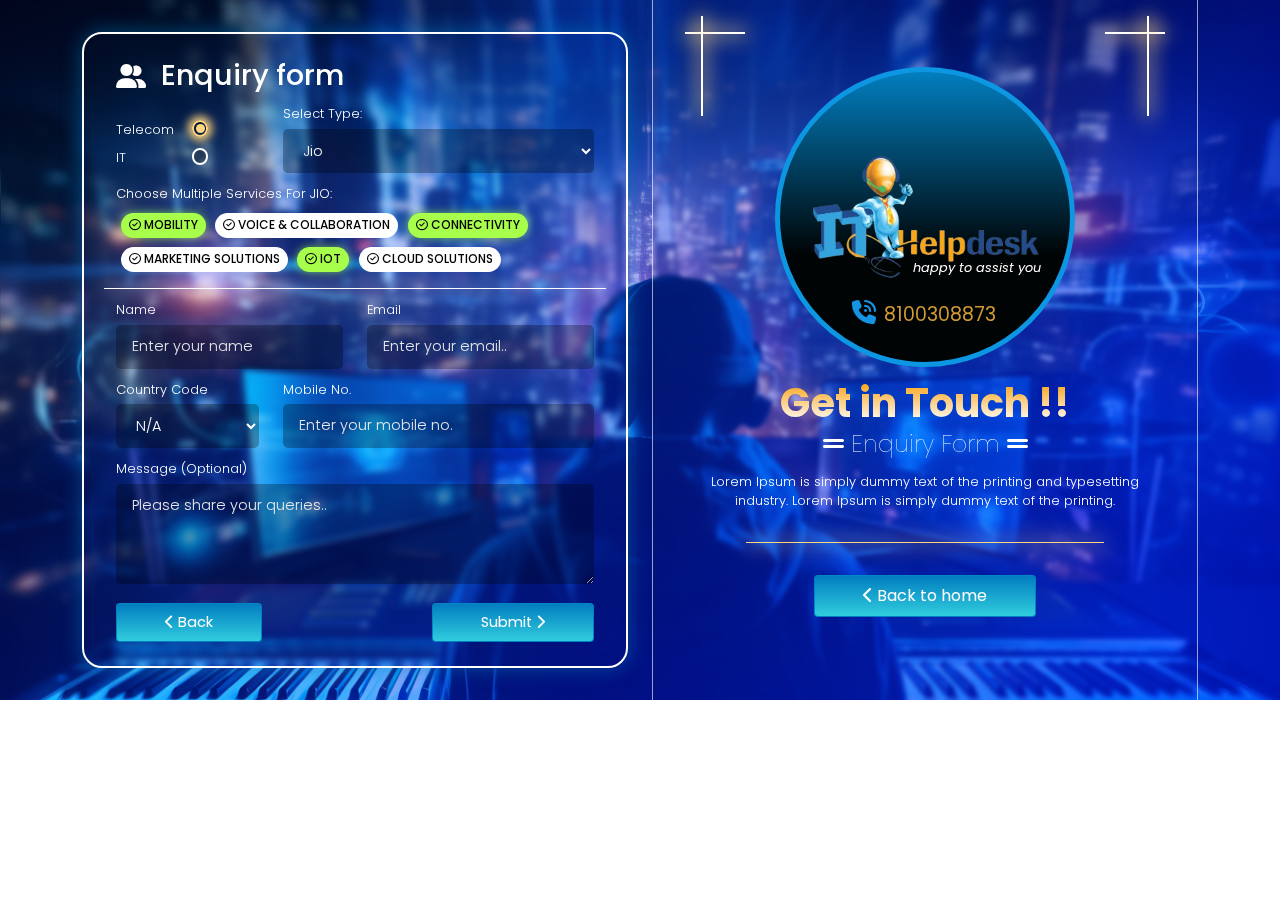
<file: enquiry.html>
<!DOCTYPE html>
<html lang="en">
   <meta charset="UTF-8">
   <meta name="viewport" content="width=device-width, initial-scale=1.0">
   <head>
      <title>Navikash IT Solution Private Limited | Enquiry Form</title>
      <link rel="icon" type="image/x-icon" href="assets/images/favicon/IMG-20240508-WA0002-removebg-preview.png">
      <!------------------- CUSTOM CSS LINK START -------------------->
      <link rel="stylesheet" type="text/css" href="assets/css/custom/style.css">
      <link rel="stylesheet" type="text/css" href="assets/css/custom/responsive.css">
      <!------------------- CUSTOM CSS LINK COMPLETED -------------------->
      <!------------------- BOOTSTRAP-VERSION 5.0.2 CSS LINK START -------------------->
      <link href="assets/css/bootstrap-5.0.2/bootstrap-min.css" rel="stylesheet" />
      <!------------------- BOOTSTRAP-VERSION 5.0.2 CSS LINK COMPLETED -------------------->
      <!------------------- OWL-CAROUSEL CSS LINK START -------------------->
      <link rel="stylesheet" href="assets/css/owl-carousel/owl-carousel-min.css" />
      <link rel="stylesheet" href="assets/css/owl-carousel/owl-carousel-default-min.css" />
      <!------------------- OWL-CAROUSEL CSS LINK COMPLETED -------------------->
      <!------------------- FONT-AWESOME CSS LINK START -------------------->
      <link rel="stylesheet" href="https://cdnjs.cloudflare.com/ajax/libs/font-awesome/6.5.2/css/all.min.css">
      <!------------------- FONT-AWESOME CSS LINK COMPLETED -------------------->
      <!------------------- DATA-AOS CSS LINK START -------------------->
      <link rel="stylesheet" href="assets/css/data-aos/aos.css" />
      <!------------------- DATA-AOS CSS LINK COMPLETED -------------------->
   </head>
   <body>
      <!------------------------------- MAIN SECTION START -------------------------------->
      <section class="main enquiry-main">
         <div class="jumbotron">
            <div class="book" style="background-image: url('assets/images/view-futuristic-musician.jpg');">
               <div class="book-overlay">
                  <div class="container">
                     <div class="enquiry">
                        <div class="row">
                           <div class="col-xxl-6 col-xl-6 col-lg-6 col-md-12 col-sm-12 col-12 need-for-responsive">
                              <div class="enquiry-info-side d-flex" data-aos="flip-left" data-aos-delay="0">
                                 <div class="book-cover-layout-decorate-1"></div>
                                 <div class="book-cover-layout-decorate-2"></div>
                                 <div class="book-cover-layout-decorate-3"></div>
                                 <div class="book-cover-layout-decorate-4"></div>
                                 <div class="enquiry-info">
                                    <div class="logo-bg ">
                                       <div class="logo-img d-flex">
                                          <a href="#">
                                             <img src="assets/images/IMG-20240508-WA0002-removebg-preview.png" alt="">
                                          </a>
                                       </div>
                                       <h3 class="logo-text">happy to assist you</h3>
                                       <div class="logo-num">
                                          <a href="tel:+918100308873"><i class="fa-solid fa-phone-volume"></i>   8100308873</a>
                                       </div>
                                    </div> 
                                    <h1>Get in Touch !!</h1>
                                    <h2><i class="fa-solid fa-grip-lines"></i> Enquiry Form <i class="fa-solid fa-grip-lines"></i></h2>
                                    <p>Lorem Ipsum is simply dummy text of the printing and typesetting industry. Lorem Ipsum is simply dummy text of the printing.</p>
                                    <div class="cover-glowing-line mx-auto"></div>
                                    <button type="submit" class="btn" onclick="window.location.href='index.html';"><i class="fa-solid fa-chevron-left"></i> Back to home</button>
                                 </div>
                              </div>
                           </div>
                           <div class="col-xxl-6 col-xl-6 col-lg-6 col-md-12 col-sm-12 col-12">
                              <div class="enquiry-form d-flex" data-aos="flip-right" data-aos-delay="0">
                                 <div class="chat-box">
                                    <h2><i class="fa-solid fa-user-group"></i> Enquiry form</h2>
                                    <form action="" class="form-container form">
                                       <div class="row">
                                          <div class="col-xxl-4 col-xl-4 col-lg-4 col-md-12 col-sm-12 col-12 pt-3 mb-2" id="select_purpose">
                                             <div class="w-100">
                                                <label for="telecom" class="w-50">Telecom</label>
                                                <input type="radio" id="telecom" name="industry" value="" checked>
                                            </div>
                                            <div class="w-100">
                                                <label for="it" class="w-50">IT</label>
                                                <input type="radio" id="it" name="industry" value="">
                                            </div>         
                                          </div>
                                          <div class="col-xxl-8 col-xl-8 col-lg-8 col-md-12 col-sm-12 col-12" id="select_type_box">
                                             <div class="w-100 mb-2">
                                                <label for="type">Select type:</label>
                                                <select name="type" id="type">
                                                   <option value="jio" selected>Jio</option>
                                                   <option value="tatatele">Tata Tele</option>
                                                </select>
                                             </div>
                                          </div>
                                          <div class="col-xxl-8 col-xl-8 col-lg-8 col-md-12 col-sm-12 col-12" id="select_type_box_2" style="display: none;">
                                             <div class="w-100 mb-2">
                                                <label for="type">Select type:</label>
                                                <select name="type" id="type2">
                                                   <option value="sales" selected>Sales</option>
                                                   <option value="services">Services</option>
                                                </select>
                                             </div>
                                          </div>
                                          <div class="col-xxl-12 col-xl-12 col-lg-12 col-md-12 col-sm-12 col-12">
                                             <div class="w-100 mb-1" id="choose_prod_jio">
                                                <label for="">Choose multiple Services for JIO:</label>
                                                <div class="chips-part d-flex">
                                                   <div class="chips active"><i class="fa-regular fa-circle-check"></i> MOBILITY</div>
                                                   <div class="chips"><i class="fa-regular fa-circle-check"></i> voice & collaboration</div>
                                                   <div class="chips active"><i class="fa-regular fa-circle-check"></i> connectivity</div>
                                                   <div class="chips"><i class="fa-regular fa-circle-check"></i> marketing solutions</div>
                                                   <div class="chips active"><i class="fa-regular fa-circle-check"></i> IoT</div>
                                                   <div class="chips"><i class="fa-regular fa-circle-check"></i> CLOUD Solutions</div>
                                                </div>
                                             </div>
                                          </div>
                                          <div class="col-xxl-12 col-xl-12 col-lg-12 col-md-12 col-sm-12 col-12">
                                             <div class="w-100 mb-1" id="choose_prod_tatatele" style="display: none">
                                                <label for="">Choose multiple Services for TATA TELE:</label>
                                                <div class="chips-part d-flex">
                                                   <div class="chips active"><i class="fa-regular fa-circle-check"></i> CONNECTIVITY</div>
                                                   <div class="chips"><i class="fa-regular fa-circle-check"></i> CLOUDE & SAAS</div>
                                                   <div class="chips"><i class="fa-regular fa-circle-check"></i> COLLABORATION</div>
                                                   <div class="chips"><i class="fa-regular fa-circle-check"></i> SECURITY</div>
                                                   <div class="chips active"><i class="fa-regular fa-circle-check"></i> MARKETING SOLUTIONS</div>
                                                </div>
                                             </div>
                                          </div>
                                          <div class="col-xxl-12 col-xl-12 col-lg-12 col-md-12 col-sm-12 col-12">
                                             <div class="w-100 mb-1" id="choose_prod_sales" style="display: none">
                                                <label for="">Choose multiple Sales:</label>
                                                <div class="chips-part d-flex">
                                                   <div class="chips active"><i class="fa-regular fa-circle-check"></i> COMPUTER</div>
                                                   <div class="chips"><i class="fa-regular fa-circle-check"></i> LAPTOP</div>
                                                   <div class="chips active"><i class="fa-regular fa-circle-check"></i> PRINTER</div>
                                                   <div class="chips"><i class="fa-regular fa-circle-check"></i> software</div>
                                                   <div class="chips"><i class="fa-regular fa-circle-check"></i> HARDWARE</div>
                                                   <div class="chips active"><i class="fa-regular fa-circle-check"></i> CCTV</div>
                                                   <div class="chips"><i class="fa-regular fa-circle-check"></i> WIFI</div>
                                                   <div class="chips"><i class="fa-regular fa-circle-check"></i> SERVER</div>
                                                </div>
                                             </div>
                                          </div>
                                          <div class="col-xxl-12 col-xl-12 col-lg-12 col-md-12 col-sm-12 col-12">
                                             <div class="w-100 mb-1" id="choose_prod_services" style="display: none">
                                                <label for="">Choose multiple Services:</label>
                                                <div class="chips-part d-flex">
                                                   <div class="chips active"><i class="fa-regular fa-circle-check"></i> Laptop/Desktop Repairing</div>
                                                   <div class="chips"><i class="fa-regular fa-circle-check"></i> Data Recovery</div>
                                                   <div class="chips"><i class="fa-regular fa-circle-check"></i> AMC</div>
                                                </div>
                                             </div>
                                          </div>
                                          <div class="cover-glowing-line"></div>
                                          <div class="col-xxl-6 col-xl-6 col-lg-6 col-md-12 col-sm-12 col-12">
                                             <div class="w-100 mb-2 form-control">
                                                <label for="name">Name</label>
                                                <input type="text" placeholder="Enter your name" name="name" id="name"></input>
                                                <small>Error Message</small> 
                                             </div>
                                          </div>
                                          <div class="col-xxl-6 col-xl-6 col-lg-6 col-md-12 col-sm-12 col-12">
                                             <div class="w-100 mb-2 form-control">
                                                <label for="email">Email</label>
                                                <input type="text" placeholder="Enter your email.." name="email" id="email" />
                                                <small>Error Message</small> 
                                             </div>
                                          </div>
                                          <div class="col-xxl-4 col-xl-4 col-lg-4 col-md-12 col-sm-12 col-12">
                                             <div class="w-100 mb-2">
                                                <label for="mob_code">Country code</label>
                                                <select name="mob_code" id="mob_code">
                                                   <option value="0" selected>N/A</option>
                                                   <option value="1">+ 91</option>
                                                   <option value="2">+ 87</option>
                                                   <option value="3">+ 123</option>
                                                   <option value="4">+ 47</option>
                                                   <option value="5">+ 883</option>
                                                   <option value="6">+ 001</option>
                                                   <option value="7">+ 999</option>
                                                </select>
                                             </div>
                                          </div>
                                          <div class="col-xxl-8 col-xl-8 col-lg-8 col-md-12 col-sm-12 col-12">
                                             <div class="w-100 mb-2 form-control">
                                                <label for="mob_number">Mobile no.</label>
                                                <input type="number" placeholder="Enter your mobile no." name="mob_number" id="mob_number" />
                                                <small>Error Message</small> 
                                             </div>
                                          </div>
                                          <div class="col-xxl-12 col-xl-12 col-lg-12 col-md-12 col-sm-12 col-12">
                                             <div class="w-100 mb-2">
                                                <label for="msg">Message (Optional)</label>
                                                <textarea placeholder="Please share your queries.." name="msg" id="msg"></textarea>
                                             </div>
                                          </div>
                                          <div class="chat-btn d-flex mt-1">
                                             <button type="submit" class="btn" onclick="window.location.href='index.html';"><i class="fa-solid fa-chevron-left"></i> Back</button>
                                             <button type="submit" class="btn">Submit <i class="fa-solid fa-chevron-right"></i></button>
                                          </div>
                                       </div>
                                    </form>
                                 </div>
                              </div>
                           </div>
                           <div class="col-xxl-6 col-xl-6 col-lg-6 col-md-12 col-sm-12 col-12 not-need-for-responsive">
                              <div class="enquiry-info-side d-flex" data-aos="flip-left" data-aos-delay="50">
                                 <div class="book-cover-layout-decorate-1"></div>
                                 <div class="book-cover-layout-decorate-2"></div>
                                 <div class="book-cover-layout-decorate-3"></div>
                                 <div class="book-cover-layout-decorate-4"></div>
                                 <div class="enquiry-info">
                                    <div class="logo-bg ">
                                       <div class="logo-img d-flex">
                                          <a href="#">
                                             <img src="assets/images/IMG-20240508-WA0002-removebg-preview.png" alt="">
                                          </a>
                                       </div>
                                       <h3 class="logo-text">happy to assist you</h3>
                                       <div class="logo-num">
                                          <a href="tel:+918100308873"><i class="fa-solid fa-phone-volume"></i>   8100308873</a>
                                       </div>
                                    </div> 
                                    <h1>Get in Touch !!</h1>
                                    <h2><i class="fa-solid fa-grip-lines"></i> Enquiry Form <i class="fa-solid fa-grip-lines"></i></h2>
                                    <p>Lorem Ipsum is simply dummy text of the printing and typesetting industry. Lorem Ipsum is simply dummy text of the printing.</p>
                                    <div class="cover-glowing-line mx-auto"></div>
                                    <button type="submit" class="btn" onclick="window.location.href='index.html';"><i class="fa-solid fa-chevron-left"></i> Back to home</button>
                                 </div>
                              </div>
                           </div>
                        </div>
                     </div>
                  </div>
               </div>
            </div>
         </div>
      </section>
      <!------------------------------- MAIN SECTION COMPLETED -------------------------------->


      <!------------------- SCRIPT FOR BOOTSRAP-VERSION 5.0.2 START -------------------->
      <script src="assets/js/bootstrap-5.0.2-bundle/bootstrap-bundle-min.js"></script>
      <!------------------- SCRIPT FOR BOOTSRAP-VERSION 5.0.2 COMPLETED -------------------->
      <!------------------- SCRIPT FOR JQUERY-VERSION 3.5.1 START -------------------->
      <script src="assets/js/jquery-3.5.1/jquery-min.js"></script>
      <!------------------- SCRIPT FOR JQUERY-VERSION 3.5.1 COMPLETED -------------------->
      <!------------------- SCRIPT FOR DATA-AOS START -------------------->
      <script src="assets/js/data-aos/aos.js"></script>
      <script>
         AOS.init( {
           offset: 100,
           delay: 0, 
           duration: 2000
         });
      </script>
      <!------------------- SCRIPT FOR DATA-AOS COMPLETED -------------------->
      <!------------------- SCRIPT FOR MAIN-JS START -------------------->
      <script src="assets/js/main/main.js"></script>
      <!------------------- SCRIPT FOR MAIN-JS COMPLETED -------------------->
      <!------------------- SCRIPT FOR VALIDATION START -------------------->
      <script src="assets/js/form-validation/form-validation.js"></script>
      <!------------------- SCRIPT FOR VALIDATION  COMPLETED -------------------->
   </body>
</html>
</file>
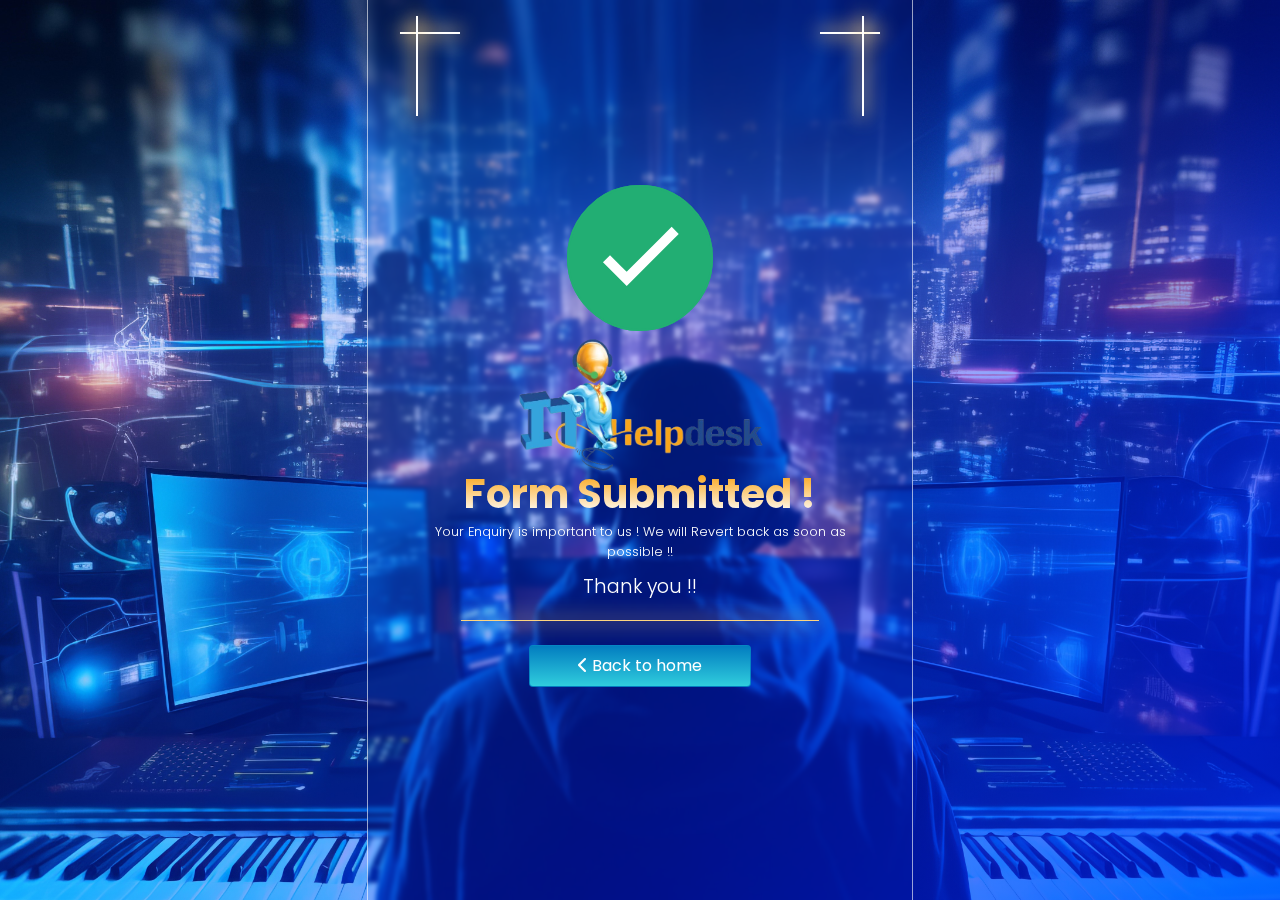
<file: submitted.html>
<!DOCTYPE html>
<html lang="en">
   <meta charset="UTF-8">
   <meta name="viewport" content="width=device-width, initial-scale=1.0">
   <head>
      <title>Navikash IT Solution Private Limited | Form Submittion</title>
      <link rel="icon" type="image/x-icon" href="assets/images/favicon/IMG-20240508-WA0002-removebg-preview.png">
      <!------------------- CUSTOM CSS LINK START -------------------->
      <link rel="stylesheet" type="text/css" href="assets/css/custom/style.css">
      <link rel="stylesheet" type="text/css" href="assets/css/custom/responsive.css">
      <!------------------- CUSTOM CSS LINK COMPLETED -------------------->
      <!------------------- BOOTSTRAP-VERSION 5.0.2 CSS LINK START -------------------->
      <link href="assets/css/bootstrap-5.0.2/bootstrap-min.css" rel="stylesheet" />
      <!------------------- BOOTSTRAP-VERSION 5.0.2 CSS LINK COMPLETED -------------------->
      <!------------------- OWL-CAROUSEL CSS LINK START -------------------->
      <link rel="stylesheet" href="assets/css/owl-carousel/owl-carousel-min.css" />
      <link rel="stylesheet" href="assets/css/owl-carousel/owl-carousel-default-min.css" />
      <!------------------- OWL-CAROUSEL CSS LINK COMPLETED -------------------->
      <!------------------- FONT-AWESOME CSS LINK START -------------------->
      <link rel="stylesheet" href="https://cdnjs.cloudflare.com/ajax/libs/font-awesome/6.5.2/css/all.min.css">
      <!------------------- FONT-AWESOME CSS LINK COMPLETED -------------------->
      <!------------------- DATA-AOS CSS LINK START -------------------->
      <link rel="stylesheet" href="assets/css/data-aos/aos.css" />
      <!------------------- DATA-AOS CSS LINK COMPLETED -------------------->
   </head>
   <body>
      <!------------------------------- MAIN SECTION START -------------------------------->
      <section class="main enquiry-main" style="height: 100vh;">
         <div class="jumbotron">
            <div class="book" style="background-image: url('assets/images/view-futuristic-musician.jpg');">
               <div class="book-overlay">
                  <div class="container">
                     <div class="enquiry" style="height: 100vh;">
                        <div class="row">
                           <div class="col-xxl-6 col-xl-6 col-lg-6 col-md-12 col-sm-12 col-12 mx-auto">
                              <div class="enquiry-info-side d-flex" style="height: 100vh;" data-aos="flip-right" data-aos-delay="0">
                                 <div class="book-cover-layout-decorate-1"></div>
                                 <div class="book-cover-layout-decorate-2"></div>
                                 <div class="book-cover-layout-decorate-3"></div>
                                 <div class="book-cover-layout-decorate-4"></div>
                                 <div class="enquiry-info">
                                    <div class="animation-ctn">
                                       <div class="icon icon--order-success svg">
                                          <svg xmlns="http://www.w3.org/2000/svg" width="154px" height="154px">  
                                             <g fill="none" stroke="#22AE73" stroke-width="2"> 
                                             <circle cx="77" cy="77" r="72" style="stroke-dasharray:480px, 480px; stroke-dashoffset: 960px;"></circle>
                                             <circle id="colored" fill="#22AE73" cx="77" cy="77" r="72" style="stroke-dasharray:480px, 480px; stroke-dashoffset: 960px;"></circle>
                                             <polyline class="st0" stroke="#fff" stroke-width="10" points="43.5,77.8 63.7,97.9 112.2,49.4 " style="stroke-dasharray:100px, 100px; stroke-dashoffset: 200px;"/>   
                                             </g> 
                                          </svg>
                                       </div>
                                    </div>
                                    <div class="logo-submitted" data-aos="flip-left" data-aos-delay="50">
                                       <img src="assets/images/IMG-20240508-WA0002-removebg-preview.png" alt="">
                                    </div> 
                                    <h1 data-aos="zoom-in-down" data-aos-delay="0">Form Submitted !</h1>
                                    <p>Your Enquiry is important to us ! We will Revert back as soon as possible !!</p>
                                    <h6>Thank you !!</h6>
                                    <div class="cover-glowing-line mx-auto my-4"></div>
                                    <button type="submit" class="btn visible-for-responsive" onclick="window.location.href='index.html';"><i class="fa-solid fa-chevron-left"></i> Back to home</button>
                                 </div>
                              </div>
                           </div>
                        </div>
                     </div>
                  </div>
               </div>
            </div>
         </div>
      </section>
      <!------------------------------- MAIN SECTION COMPLETED -------------------------------->


      <!------------------- SCRIPT FOR BOOTSRAP-VERSION 5.0.2 START -------------------->
      <script src="assets/js/bootstrap-5.0.2-bundle/bootstrap-bundle-min.js"></script>
      <!------------------- SCRIPT FOR BOOTSRAP-VERSION 5.0.2 COMPLETED -------------------->
      <!------------------- SCRIPT FOR JQUERY-VERSION 3.5.1 START -------------------->
      <script src="assets/js/jquery-3.5.1/jquery-min.js"></script>
      <!------------------- SCRIPT FOR JQUERY-VERSION 3.5.1 COMPLETED -------------------->
      <!------------------- SCRIPT FOR DATA-AOS START -------------------->
      <script src="assets/js/data-aos/aos.js"></script>
      <script>
         AOS.init( {
           offset: 100,
           delay: 0, 
           duration: 2000
         });
      </script>
      <!------------------- SCRIPT FOR DATA-AOS COMPLETED -------------------->
   </body>
</html>
</file>
<file: assets/css/custom/style.css>
/*------------------- FONT-INCLUDE LINK START ---------------------*/
@import url('https://fonts.googleapis.com/css2?family=Poppins:ital,wght@0,100;0,200;0,300;0,400;0,500;0,600;0,700;0,800;0,900;1,100;1,200;1,300;1,400;1,500;1,600;1,700;1,800;1,900&display=swap');
@import url('https://fonts.googleapis.com/css2?family=Fira+Sans+Extra+Condensed:ital,wght@0,100;0,200;0,300;0,400;0,500;0,600;0,700;0,800;0,900;1,100;1,200;1,300;1,400;1,500;1,600;1,700;1,800;1,900&display=swap');
/*------------------- FONT-INCLUDE LINK COMPLETED --------------------*/

/*------------------- PRE-DEFINED SECTION START --------------------*/
* {
	margin: 0;
	padding: 0;
	box-sizing: border-box;
}

html {
	overflow-x: hidden;
}

body {
	font-family: "Poppins", sans-serif !important;
	font-size: 1rem;
	font-weight: 400;
	line-height: 1.5;
	color: #212529;
	text-align: left;
	background: #000;
}

h1,
h2,
h3,
h4,
h5,
h6 {
	margin-top: 0;
	margin-bottom: .5rem;
}

p {
	margin-top: 0;
	margin-bottom: 1rem;
}

ol,
ul {
	margin-top: 0;
	margin-bottom: 1rem;
}

a {
	color: #007bff;
	text-decoration: none !important;
}

a:hover {
	color: inherit;
	text-decoration: none;
}

img {
	display: block;
	max-width: 100%;
	height: auto;
}

button {
	cursor: pointer;
}

button:focus {
	outline: none;
}

input[type=radio] {
	width: 5px;
	height: 5px;
	padding: 0.4rem;
	top: 3px;
	border: 2px solid #fff;
	outline: none;
	border-radius: 50%;
	appearance: none;
	cursor: pointer;
	transition: background-color 0.3s, box-shadow 0.3s;
	position: relative;
}

input[type=radio]::after {
	content: '';
	position: absolute;
	top: 2px;
	left: 2px;
	width: 9px;
	height: 9px;
	border-radius: 50%;
	background: none;
}

input[type=radio]:checked {
	border-color: #fed580;
	box-shadow: 0 0 10px 4px #fed580;
}

input[type=radio]:checked::after {
	background: #fed580;
}

input[type=number]::-webkit-outer-spin-button,
::-webkit-inner-spin-button {
	-webkit-appearance: none;
	-moz-appearance: textfield;
	margin: 0;
}

select {
	cursor: pointer;
}

input,
select,
textarea {
	width: 100%;
	padding: 0.7rem 1rem;
	border: none;
	background: #00000047;
	border-radius: 5px;
	color: #fff;
	font-weight: 300;
	font-size: 0.9rem !important;
}

input::placeholder,
textarea::placeholder {
	color: #e9e9e9;
}

input:focus,
select:focus,
textarea:focus {
	background: #0000005d;
	outline: 1px solid #00000077;
}

small {
	color: #fff;
	font-size: 0.75rem !important;
	line-height: 1rem;
	font-weight: 300;
	background: linear-gradient(to right, #ff613e 60%, transparent);
	padding: 0.2rem 1.5rem;
	border-radius: 50px;
	margin: 0.1rem 0;
	display: none;
}

.z-index1 {
	z-index: 1;
}

.m-r {
	margin-right: 1rem;
}

/*------------------- PRE-DEFINED SECTION COMPLETED --------------------*/

section.main {
	height: 100vh;
	width: 100%;
	margin: 0;
	padding: 0;
}

section.main.enquiry-main {
	height: auto;
}

section.main .jumbotron {
	height: 100%;
	width: 100%;
	margin: 0;
	padding: 0;
}

#flipbook {
	height: 100vh;
	width: 100%;
}

#flipbook .page {
	height: 100vh;
	width: 100%;
	background: #6cd5ff44;
	text-align: center;
}

#flipbook .page-wrapper {
	-webkit-perspective: 2000px;
	-moz-perspective: 2000px;
	-ms-perspective: 2000px;
	-o-perspective: 2000px;
	perspective: 2000px;
}

.book {
	height: 100%;
	width: 100%;
	background-size: cover;
	background-position: center;
	background-repeat: no-repeat;
	padding: 0;
}

.book .book-overlay {
	height: 100%;
	width: 100%;
	background: linear-gradient(140deg, #00000000 10%, #001aff9c 90%);
	position: relative;
}

.navi-cover-info-part {
	position: absolute;
	bottom: 15%;
	left: 0;
	height: auto;
	width: 100%;
	flex-direction: row;
	align-items: center;
	justify-content: center;
	flex-wrap: wrap;
	padding: 0;
}

.navi-cover-info-part .navi-cover-info {
	height: auto;
	width: 15%;
	padding: 2.5rem 0;
	margin: 0 0.5rem;
	background-image: url('../../images/notebook-computer.png');
	background-size: contain;
	background-repeat: no-repeat;
	background-position: center;
}

.navi-cover-info-part .navi-cover-info .navi-info {
	height: auto;
	width: 100%;
	text-align: center;
}

.navi-cover-info-part .navi-cover-info .navi-info h2 {
	font-size: 2.3rem;
	line-height: 2.5rem;
	color: #fff;
	font-weight: 700;
	text-transform: uppercase;
	background-image: linear-gradient(to bottom, #faa61a, #fff);
	-webkit-background-clip: text;
	-webkit-text-fill-color: transparent;
	margin-bottom: 0.2rem;
}

.navi-cover-info-part .navi-cover-info .navi-info p {
	font-size: 0.8rem;
	line-height: 1rem;
	color: #fff;
	font-weight: 300;
	margin-bottom: 0;
}

.navi-cover-info-part .cover-glowing-line {
	margin: 0 0 2.5rem;
	height: 2px;
	width: 60%;
	background: linear-gradient(to left, transparent, #fed580, transparent);
	box-shadow: 0 0 20px 0 #fed580;
}

.our-floting-text {
	position: absolute;
	bottom: 10%;
	left: 0;
	height: auto;
	width: 100%;
	text-align: center;
	padding: 0.8rem 0;
	background: linear-gradient(to left, transparent, #00000030, transparent);
}

.our-floting-text h5 {
	font-size: 1.5rem;
	line-height: 1.5rem;
	color: #fff;
	font-weight: 500;
	background-image: linear-gradient(to bottom, #faa61a, #fff);
	-webkit-background-clip: text;
	-webkit-text-fill-color: transparent;
	margin-bottom: 0;
}

.our-floting-text h5 a {
	font-weight: 700;
	transition: all 0.4s ease;
}

.our-floting-text h5 a:hover {
	text-shadow: 0px 0px #f3f3f3;
}

#cover {
	height: auto;
	width: 100%;
	flex-direction: column;
	align-items: center;
	position: relative;
	z-index: 11;
}

#cover .logo {
	width: 100%;
}

#cover .logo .line {
	height: 100vh;
	width: 100%;
	padding: 0;
	background: none;
	box-shadow: unset;
}

#cover .logo .line .social {
	bottom: 2%;
}

#cover .logo-bg {
	position: absolute;
	transform: translate(0, 5%);
	height: 350px;
	width: 350px;
}

#cover .logo-bg h3.logo-text {
	font-size: 1rem;
}

#cover .logo .line .social a i {
	font-size: 2rem;
	color: #fed580;
}

.title {
	align-items: center;
	justify-content: center;
	margin-top: 1.5rem;
	position: relative;
	z-index: 1;
}

.title .title-text {
	font-size: 1.2rem;
	line-height: 1.2rem;
	font-weight: 900;
	background-image: linear-gradient(180deg, #ffffff, #fcb445);
	-webkit-background-clip: text;
	-webkit-text-fill-color: transparent;
	text-transform: uppercase;
	margin-bottom: 0;
}

.title .shape {
	position: absolute;
	height: auto;
	width: 280px;
	z-index: -1;
}

.title .shape img {
	height: auto;
	width: 100%;
}

.logo {
	position: absolute;
	height: auto;
	display: flex;
	justify-content: center;
	width: 20%;
}

.logo .line {
	height: 100%;
	width: 100%;
	padding: 27.7rem 0 0;
	background: #13577c;
	box-shadow: 0 0 10px 0px #13577c;
	position: relative;
}

.logo .line .social {
	position: absolute;
	bottom: 6%;
	left: 0;
	width: 100%;
	flex-direction: row;
	align-items: center;
	justify-content: center;
	flex-wrap: wrap;
}

.logo .line .social a {
	display: block;
}

.logo .line .social a i {
	font-size: 1.5rem;
	color: #fed580;
	border-radius: 50%;
	transition: all 0.4s ease;
}

.logo .line .social a i:hover {
	color: #ffffff !important;
	box-shadow: 0 0 30px 0px #ffffff;
}

.logo-bg {
	position: absolute;
	transform: translate(0, 25%);
	border-radius: 50%;
	border: 5px solid #0D96E1;
	height: 300px;
	width: 300px;
	background: linear-gradient(180deg, #027EBF 0%, #000405 63%);
	flex-direction: row;
	align-items: center;
	justify-content: center;
	flex-wrap: nowrap;
}

.logo-bg .logo-img {
	height: auto;
	width: 100%;
}

.logo-bg .logo-img img {
	width: 80%;
	margin: 0 auto;
}

.logo-bg h3.logo-text {
	position: absolute;
	right: 10%;
	bottom: 30%;
	color: #ffffff;
	font-size: 0.8rem;
	font-weight: 400;
	font-style: italic;
	margin-bottom: 0;
}

.logo-bg .logo-num {
	position: absolute;
	bottom: 2rem;
}

.logo-bg .logo-num a {
	text-decoration: none;
	font-size: 1.3rem;
	color: #D09B33;
}

.logo-bg .logo-num a i {
	color: #1594E3;
	font-size: 1.5rem;
	padding-right: 0.2rem;
}

.our-unique-logo {
	position: absolute;
	top: 0.2rem;
	left: 5rem;
	height: auto;
	width: 150px;
}

.our-unique-logo img {
	height: auto;
	width: 100%;
}

.feature-product-square {
	position: absolute;
	top: 0;
	left: 50%;
	transform: translate(-50%, 0);
	height: 100vh;
	width: 350px;
}

.feature-product-square .feature-product-circle {
	height: 350px;
	width: 350px;
	border-radius: 50%;
	border: 4px solid #0D96E1;
	background: linear-gradient(180deg, #027dc0, #13577cb4);
	margin-top: 2rem;
}

.feature-product-square .feature-product-circle .new-title {
	height: 100%;
	width: 100%;
	flex-direction: row;
	align-items: center;
	justify-content: center;
	flex-wrap: wrap;
	position: relative;
	z-index: 1;
}

.feature-product-square .feature-product-circle .new-title h3.new-title-text {
	font-size: 1.3rem;
	line-height: 1.3rem;
	font-weight: 900;
	background-image: linear-gradient(180deg, #ffffff, #fcb445);
	-webkit-background-clip: text;
	-webkit-text-fill-color: transparent;
	text-transform: uppercase;
	margin-bottom: 0;
}

.feature-product-square .feature-product-circle .new-title .new-shape {
	position: absolute;
	height: auto;
	width: 350px;
	z-index: -1;
}

.feature-product-square .feature-product-circle .new-title .new-shape img {
	height: auto;
	width: 100%;
}

.feature-product-square .social {
	height: auto;
	width: 100%;
	padding: 0.5rem 0;
	flex-direction: row;
	align-items: center;
	justify-content: center;
	flex-wrap: wrap;
}

.feature-product-square .social a {
	display: block;
}

.feature-product-square .social a i {
	font-size: 2rem;
	color: #fed580;
	border-radius: 50%;
	transition: all 0.4s ease;
}

.feature-product-square .social a i:hover {
	color: #ffffff !important;
	box-shadow: 0 0 30px 0px #ffffff;
}

.feature-part {
	height: 75vh;
	width: 100%;
	flex-direction: row;
	align-items: center;
	justify-content: space-between;
	flex-wrap: nowrap;
}

.feature-part .feature {
	height: auto;
	width: 45%;
}

.feature .feature-product-box {
	height: auto;
	width: 100%;
	flex-direction: row;
	align-items: center;
	justify-content: flex-start;
	flex-wrap: wrap;
	margin-bottom: 1.8rem;
	position: relative;
	z-index: 1;
}

.feature .feature-product-box.reverse {
	justify-content: flex-end;
}

.feature-product-box .product-info {
	height: auto;
	width: 60%;
	background: linear-gradient(to right, transparent 0, #fed580 30%);
	text-align: center;
	padding: 0.8rem 0;
	overflow: hidden;
	position: relative;
}

.feature-product-box.reverse .product-info {
	background: linear-gradient(to left, transparent 0, #fed580 30%);
}

.feature-product-box .product-info p {
	font-size: 1.1rem;
	line-height: 1rem;
	color: #fff;
	font-weight: 700;
	text-transform: uppercase;
	background-image: linear-gradient(to bottom, #0179b8, #000);
	-webkit-background-clip: text;
	-webkit-text-fill-color: transparent;
	margin-bottom: 0;
}

.feature-product-box .product-info .product-info-decoration {
	position: absolute;
	top: 0;
	left: 0;
	height: auto;
	width: 200px;
}

.feature-product-box.reverse .product-info .product-info-decoration {
	left: unset;
	right: 0;
	transform: rotate(180deg);
}

.feature-product-box .product-img {
	height: 80px;
	width: 80px;
	border-radius: 50%;
	border: 1px solid #f3f6a2;
	background: none;
	padding: 0.2rem;
	position: relative;
	z-index: 1;
}

.feature-product-box .product-img-circle {
	height: 100%;
	width: 100%;
	border-radius: 50%;
	background: linear-gradient(to bottom, #faa61a, #fedb8b);
	padding: 0.7rem 0 0;
}

.feature-product-box .product-img-circle img {
	height: auto;
	width: 55px;
	margin: 0 auto;
}

.feature-product-box .product-img img.product-brand-stripe-decor {
	position: absolute;
	bottom: -1rem;
	right: 0;
	height: auto;
	width: 70px;
	z-index: -1;
	transform: rotate(-15deg);
}

.feature-product-box.reverse .product-img img.product-brand-stripe-decor {
	transform: rotate(75deg);
}

.feature-product-box .product-brand-logo {
	position: absolute;
	bottom: -1.4rem;
	left: 0;
	height: 40px;
	width: 67%;
	flex-direction: row;
	align-items: center;
	justify-content: center;
	flex-wrap: nowrap;
	background: #fff;
	clip-path: polygon(0 0, 90% 0, 100% 100%, 0% 100%);
}


.feature-product-box.reverse .product-brand-logo {
	left: unset;
	right: 0;
	clip-path: polygon(50% 0%, 100% 0, 100% 100%, 0 100%, 10% 0);
}

.feature-product-box .product-brand-logo .product-brand {
	padding: 1rem 0.2rem;
	height: auto;
	width: 60px;
}

.feature-product-box .product-brand-logo .product-brand img {
	height: auto;
	width: 100%;
	aspect-ratio: 3/2;
}

.brand {
	position: absolute;
	bottom: 0;
	left: 0;
	height: auto;
	width: 100%;
	padding: 1rem 0 0.5rem;
	background: #00000030;
	backdrop-filter: blur(2px);
	text-align: center;
}

.brand h3 {
	font-size: 1.3rem;
	line-height: 1.3rem;
	color: #fff;
	font-weight: 700;
	text-transform: uppercase;
	background-image: linear-gradient(to bottom, #faa61a, #fff);
	-webkit-background-clip: text;
	-webkit-text-fill-color: transparent;
	margin-bottom: 0;
}

.brand-decor-line {
	height: 2px;
	width: 200px;
	background: #fff;
	margin: 0.5rem 0;
	box-shadow: 0 0 20px 1px #fff;
	position: relative;
}

.brand-decor-line::after {
	content: '';
	position: absolute;
	bottom: 0;
	left: 0;
	height: 5px;
	width: 30px;
	border-radius: 10px;
	background: #fed580;
	box-shadow: 0 0 20px 2px #fed580;
	animation: decorMove 5s ease infinite;
}

@keyframes decorMove {
	0% {
		left: 90%;
	}

	50% {
		left: 0;
	}

	100% {
		left: 90%;
	}
}

.brand .suitable-text {
	position: absolute;
	bottom: 2%;
	left: 0;
	padding: 1.5rem 2rem;
	text-align: center;
	background: #fff;
	box-shadow: 0 0 10px 0 #027dc077;
	border-radius: 0 50px 50px 50px;
	z-index: 11;
}

.brand .suitable-text h3 {
	background-image: linear-gradient(to bottom, #0179b8, #000);
	-webkit-background-clip: text;
	-webkit-text-fill-color: transparent;
}

.brand .clients-list {
	height: auto;
	width: 100%;
	text-align: center;
	margin: 0.5rem 0 0;
}

.brand .clients-list h4 {
	font-size: 1.4rem;
	line-height: 1.4rem;
	color: #fff;
	font-weight: 600;
	text-transform: uppercase;
	background-image: linear-gradient(to top, #0179b8, #fff);
	-webkit-background-clip: text;
	-webkit-text-fill-color: transparent;
	margin-bottom: 0.1rem;
}

.brand .clients-list p {
	font-size: 0.7rem;
	line-height: 1rem;
	color: #fff;
	font-weight: 300;
	font-style: italic;
	margin-bottom: 0rem;
}

.separator-glowing-line {
	margin: 1rem auto;
	height: 1px;
	width: 80%;
	background: linear-gradient(to left, transparent, #fed580, transparent);
	box-shadow: 0 0 20px 1px #fed580;
}

.brand .assosiate {
	height: auto;
	width: 100px;
	background: #fff;
	padding: 0.2rem 0.5rem;
	text-align: center;
	border-radius: 10px;
	border: 1px solid #0179b8;
	margin: 0;
}

.brand .assosiate a {
	display: block;
}

.brand .assosiate a img {
	height: auto;
	width: 100%;
	transform: scale(1.0);
	aspect-ratio: 3/2;
	object-fit: contain;
	transition: transform 0.4s ease;
}

.brand .assosiate a:hover img {
	transform: scale(1.1);
}

.solution-end {
	position: absolute;
	bottom: 0;
	left: 0;
	height: auto;
	width: 100%;
	padding: 1.2rem 0 0;
	background: #0b151e;
	text-align: center;
}

.solution-end h3 {
	font-size: 1.8rem;
	line-height: 1.8rem;
	color: #fff;
	font-weight: 300;
	margin-bottom: 0;
	font-family: "Fira Sans Extra Condensed", sans-serif;
}

img.separator-glowing-line-img {
	margin: 0 auto;
	height: 30px;
	width: 80%;
}

.solution-end h2 {
	font-size: 2.2rem;
	line-height: 2.2rem;
	color: #fff;
	font-weight: 600;
	background-image: linear-gradient(to bottom, #fff, #0179b8);
	-webkit-background-clip: text;
	-webkit-text-fill-color: transparent;
	margin-bottom: 0.7rem;
	font-family: "Fira Sans Extra Condensed", sans-serif;
}

footer.hashtag {
	height: auto;
	width: 100%;
	padding: 0.5rem 0;
	text-align: center;
	background: #014264;
}

footer.hashtag h6 {
	font-size: 1.8rem;
	line-height: 1.5rem;
	color: #fff;
	font-weight: 400;
	text-transform: capitalize;
	margin-bottom: 0;
}

footer.hashtag h6 a {
	color: #ffffffe1;
	font-weight: 500;
}

.under-construction {
	height: 100%;
	width: 100%;
	padding: 1rem 0;
	text-align: center;
}

.under-construction-desktop {
	height: auto;
	width: 100%;
	text-align: center;
}

.under-construction-desktop .logo-bg {
	border-radius: 50%;
	border: 5px solid #0D96E1;
	height: 300px;
	width: 300px;
	background: linear-gradient(180deg, #027EBF 0%, #000405 63%);
	transform: translate(0);
	position: relative;
}

.under-construction-desktop .logo-bg .logo-img {
	height: 100%;
	width: 100%;
	flex-direction: row;
	align-items: center;
	justify-content: center;
	flex-wrap: nowrap;
}

.under-construction-desktop .logo-bg .logo-img img {
	width: 80%;
	margin: 0 auto;
}

.under-construction-desktop .logo-bg h3.logo-text {
	position: absolute;
	right: 10%;
	bottom: 30%;
	color: #ffffff;
	font-size: 0.8rem;
	font-weight: 400;
	font-style: italic;
	margin-bottom: 0;
}

.under-construction-desktop .logo-bg .logo-num {
	position: absolute;
	bottom: 2rem;
	left: 4.5rem;
}

.under-construction-desktop .logo-bg .logo-num a {
	text-decoration: none;
	font-size: 1.3rem;
	color: #D09B33;
}

.under-construction-desktop .logo-bg .logo-num a i {
	color: #1594E3;
	font-size: 1.5rem;
	padding-right: 0.2rem;
}

.under-construction h2 {
	font-size: 3rem;
	line-height: 3rem;
	color: #fff;
	font-weight: 900;
	text-transform: uppercase;
	background-image: linear-gradient(to bottom, #faa61a, #fff);
	-webkit-background-clip: text;
	-webkit-text-fill-color: transparent;
	margin: 0.8rem 0 0.5rem;
}

.under-construction-line {
	height: 2px;
	width: 300px;
	background: #fff;
	margin-bottom: 0.8rem;
	box-shadow: 0 0 20px 1px #fff;
	position: relative;
}

.under-construction-line::after {
	content: '';
	position: absolute;
	bottom: 0;
	left: 0;
	height: 5px;
	width: 50px;
	border-radius: 10px;
	background: #fed580;
	box-shadow: 0 0 20px 2px #fed580;
	animation: decorMove2 5s ease infinite;
}

@keyframes decorMove2 {
	0% {
		left: 90%;
	}

	50% {
		left: 0;
	}

	100% {
		left: 90%;
	}
}

.under-construction p {
	font-size: 0.9rem;
	line-height: 1rem;
	color: #fff;
	font-weight: 300;
}

/*----------------------------- NAV & DOTS CSS FOR FLIP PAGE START -----------------------------*/
.owl-carousel#my_clientslist_carousel {
	width: 90% !important;
	margin: 0 auto;
}

#nav {
	position: absolute;
	bottom: 12%;
	right: 6%;
	width: 85%;
	flex-direction: row-reverse;
	align-items: center;
	justify-content: space-between;
	flex-wrap: nowrap;
	transform: translate(0, -50%);
	z-index: 100;
}

#nav button#prev-page {
	padding: 0.5rem 1rem;
	border: 2px solid #0179b8;
	outline: none;
	background: linear-gradient(to bottom, #027fc0e6, transparent);
	box-shadow: 0 0 20px 0 #0179b8;
	border-radius: 50%;
	text-align: center;
	font-size: 1.5rem;
	color: #fff;
	font-weight: 300;
	margin-right: 1rem;
	cursor: pointer;
}

#nav button i {
	padding: 0 0.2rem;
}

#nav button#next-page {
	padding: 0.5rem 1rem;
	border: 1px solid #0179b8;
	outline: none;
	background: linear-gradient(to bottom, #027fc0e6, transparent);
	box-shadow: 0 0 20px 0 #0179b8;
	border-radius: 50%;
	text-align: center;
	font-size: 1.5rem;
	color: #fff;
	font-weight: 300;
	cursor: pointer;
}

.flip-dots {
	position: absolute;
	top: 15%;
	right: 0;
	background: #00000020;
	backdrop-filter: blur(10px);
	height: 70vh;
	width: 50px;
	border-radius: 10px;
	overflow: hidden;
	transition: all 0.4s ease;
	z-index: 100;
}

.flip-dots button#scroll-up-btn,
#scroll-down-btn {
	position: absolute;
	height: auto;
	width: 100%;
	border: none;
	outline: none;
	padding: 0.8rem 0;
	color: #fff;
	text-align: center;
	background: #0d96e1;
	backdrop-filter: blur(10px);
	cursor: pointer;
	transition: all 0.8s ease;
}

.flip-dots button#scroll-up-btn {
	top: 0;
	left: 0;
}

.flip-dots button#scroll-down-btn {
	top: unset;
	bottom: 0;
}

.flip-dots button,
#scroll-up-btn i,
#scroll-down-btn i {
	font-size: 1rem;
}

.flip-dots button#scroll-up-btn:hover {
	top: -0.2rem;
}

.flip-dots button#scroll-down-btn:hover {
	bottom: -0.2rem;
}

.flip-dots #dots-container {
	flex-direction: column;
	align-items: end;
	justify-content: flex-start;
	flex-wrap: nowrap;
	height: 100%;
	width: 100%;
	overflow: auto;
	white-space: nowrap;
}

.dot {
	display: block;
	font-size: 1rem;
	line-height: 1rem;
	padding: 1rem 0;
	color: #fff;
	text-align: center;
	cursor: pointer;
	width: 100%;
	text-align: center;
	transition: all 0.8s ease;
}

.dot.active {
	Color: #00d4f9;
	backdrop-filter: blur(5px);
	background: #00000040;
}

.flip-dots:hover {
	width: 100px;
	border-radius: 20px;
}

/*---------------------------- NAV & DOTS CSS FOR FLIP PAGE COMPLETE -----------------------------*/

.open-button {
	position: absolute;
	width: 180px;
	height: auto;
	bottom: 10%;
	left: 0;
	border-radius: 50%;
	background: none;
	border: none;
	outline: none;
	color: #fff;
	font-weight: 100;
	cursor: pointer;
	z-index: 50;
}

.open-button img {
	height: auto;
	width: 100%;
}

.enquiry {
	height: auto;
	width: 100%;
}

.need-for-responsive {
	display: none;
}

.not-need-for-responsive {
	display: block;
}

.enquiry .enquiry-form {
	height: auto;
	width: 100%;
	flex-direction: row;
	align-items: center;
	justify-content: center;
	flex-wrap: nowrap;
	margin: 2rem 0;
}

.enquiry .enquiry-form .chat-box {
	height: auto;
	width: 100%;
	padding: 1.5rem 2rem;
	backdrop-filter: blur(3px);
	box-shadow: 0 0 20px 0 #0178b88c;
	border: 2px solid #fff;
	border-radius: 20px;
	overflow: auto;
}

.enquiry-form .chat-box h2 {
	font-size: 1.8rem;
	line-height: 2.2rem;
	color: #fff;
	font-weight: 500;
	margin-bottom: 0.5rem;
}

.enquiry-form .chat-box h2 i {
	font-size: 1.5rem;
	padding-right: 0.5rem;
}

.enquiry-form .chat-box form.form-container {
	height: auto;
	width: 100%;
}

form.form-container .cover-glowing-line {
	margin: 0.5rem 0;
	height: 1px;
	width: 100%;
	background: #fff;
	box-shadow: 0 0 20px 1px #fff;
}

form.form-container label {
	font-size: 0.8rem;
	line-height: 1rem;
	color: #fff;
	font-weight: 300;
	text-transform: capitalize;
	margin-bottom: 0.4rem;
}

.chips-part {
	height: auto;
	width: 100%;
	flex-direction: row;
	align-items: center;
	justify-content: flex-start;
	flex-wrap: wrap;
}

.chips-part .chips {
	padding: 0.2rem 0.5rem;
	text-align: center;
	border-radius: 50px;
	font-size: 0.75rem;
	color: #000;
	font-weight: 500;
	background: #fff;
	text-transform: uppercase;
	margin: 0.3rem;
	cursor: pointer;
	transition: all 0.4s ease;
}

.chips-part .chips:hover {
	background: #a8ff4b;
}

.chips-part .chips.active {
	background: #a8ff4b;
	box-shadow: 0 0 10px 0 #a8ff4b9e;
	position: relative;
}

form.form-container textarea {
	min-height: 100px;
}

form.form-container .chat-btn {
	height: auto;
	width: 100%;
	flex-direction: row;
	align-items: center;
	justify-content: space-between;
	flex-wrap: nowrap;
}

form.form-container .chat-btn button.btn {
	color: #fff;
	border: 1px solid #027fc0e6;
	outline: none;
	background: linear-gradient(to bottom, #027dc0, #30cddd);
	padding: 0.5rem 3rem;
	text-align: center;
	font-size: 0.9rem;
	font-weight: 400;
}

.enquiry .enquiry-info-side {
	height: 100%;
	width: 100%;
	padding: 0 3rem;
	flex-direction: row;
	align-items: center;
	justify-content: center;
	flex-wrap: nowrap;
	border: 0 solid #ffffff99;
	border-left-width: 1px;
	border-right-width: 1px;
	backdrop-filter: blur(2px);
	position: relative;
}

.enquiry .enquiry-info-side .enquiry-info {
	height: auto;
	width: 100%;
	text-align: center;
}

.enquiry-info-side .enquiry-info .logo-bg {
	border-radius: 50%;
	border: 5px solid #0D96E1;
	height: 300px;
	width: 300px;
	margin: 1rem auto;
	background: linear-gradient(180deg, #027EBF 0%, #000405 63%);
	transform: translate(0);
	position: relative;
}

.enquiry-info-side .enquiry-info .logo-bg .logo-img {
	height: 100%;
	width: 100%;
	flex-direction: row;
	align-items: center;
	justify-content: center;
	flex-wrap: nowrap;
}

.enquiry-info-side .enquiry-info .logo-bg .logo-img img {
	width: 80%;
	margin: 0 auto;
}

.enquiry-info-side .enquiry-info .logo-bg h3.logo-text {
	position: absolute;
	right: 10%;
	bottom: 30%;
	color: #ffffff;
	font-size: 0.8rem;
	font-weight: 400;
	font-style: italic;
	margin-bottom: 0;
}

.enquiry-info-side .enquiry-info .logo-bg .logo-num {
	position: absolute;
	bottom: 2rem;
	left: 4.5rem;
}

.enquiry-info-side .enquiry-info .logo-bg .logo-num a {
	text-decoration: none;
	font-size: 1.2rem;
	color: #D09B33;
}

.enquiry-info-side .enquiry-info .logo-bg .logo-num a i {
	color: #1594E3;
	font-size: 1.5rem;
	padding-right: 0.2rem;
}

.logo-submitted {
	height: auto;
	width: 100%;
}

.logo-submitted img {
	height: auto;
	width: 250px;
	margin: 0 auto;
}

.enquiry-info-side .enquiry-info h1 {
	font-size: 2.5rem;
	line-height: 2.5rem;
	color: #fff;
	font-weight: 700;
	background-image: linear-gradient(to bottom, #faa61a, #fff);
	-webkit-background-clip: text;
	-webkit-text-fill-color: transparent;
	margin-bottom: 0.5rem;
}

.enquiry-info-side .enquiry-info h2 {
	font-size: 1.5rem;
	line-height: 1.5rem;
	color: #fff;
	font-weight: 100;
	margin-bottom: 1rem;
}

.enquiry-info-side .enquiry-info p {
	font-size: 0.8rem;
	line-height: 1.2rem;
	color: #fff;
	font-weight: 300;
	margin-bottom: 0;
}

.enquiry-info-side .enquiry-info h6 {
	font-size: 1.2rem;
	line-height: 1.2rem;
	color: #fff;
	font-weight: 300;
	margin: 1rem 0 0;
}

.enquiry-info-side .cover-glowing-line {
	margin: 2rem 0;
	height: 1px;
	width: 80%;
	background: #fed580;
	box-shadow: 0 0 20px 1px #fed580;
}

.enquiry-info-side .enquiry-info button.btn {
	color: #fff;
	border: 1px solid #027fc0e6;
	outline: none;
	background: linear-gradient(to bottom, #027dc0, #30cddd);
	padding: 0.5rem 3rem;
	text-align: center;
	font-size: 1rem;
	font-weight: 400;
	margin-bottom: 2rem;
}

.enquiry-info-side .book-cover-layout-decorate-1 {
	position: absolute;
	top: 2rem;
	left: 2rem;
	height: 2px;
	width: 60px;
	background: #fff;
	box-shadow: 0 0 20px 2px #fed580;
}

.enquiry-info-side .book-cover-layout-decorate-2 {
	position: absolute;
	top: 1rem;
	left: 3rem;
	height: 100px;
	width: 2px;
	background: #fff;
	box-shadow: 0 0 20px 2px #fed580
}

.enquiry-info-side .book-cover-layout-decorate-3 {
	position: absolute;
	top: 2rem;
	right: 2rem;
	height: 2px;
	width: 60px;
	background: #fff;
	box-shadow: 0 0 20px 2px #fed580;
}

.enquiry-info-side .book-cover-layout-decorate-4 {
	position: absolute;
	top: 1rem;
	right: 3rem;
	height: 100px;
	width: 2px;
	background: #fff;
	box-shadow: 0 0 20px 2px #fed580
}

/*---------------------------- TICK-ANIMATION CSS START -----------------------------*/

.animation-ctn {
	text-align: center;
	margin: 0;
}

@-webkit-keyframes checkmark {
	0% {
		stroke-dashoffset: 100px;
	}

	100% {
		stroke-dashoffset: 200px;
	}
}

@-ms-keyframes checkmark {
	0% {
		stroke-dashoffset: 100px;
	}

	100% {
		stroke-dashoffset: 200px;
	}
}

@keyframes checkmark {
	0% {
		stroke-dashoffset: 100px;
	}

	100% {
		stroke-dashoffset: 0px;
	}
}

@-webkit-keyframes checkmark-circle {
	0% {
		stroke-dashoffset: 480px;
	}

	100% {
		stroke-dashoffset: 960px;

	}
}

@-ms-keyframes checkmark-circle {
	0% {
		stroke-dashoffset: 240px;
	}

	100% {
		stroke-dashoffset: 480px;
	}
}

@keyframes checkmark-circle {
	0% {
		stroke-dashoffset: 480px;
	}

	100% {
		stroke-dashoffset: 960px;
	}
}

@keyframes colored-circle {
	0% {
		opacity: 0;
	}

	100% {
		opacity: 100;
	}
}

.inlinesvg .svg svg {
	display: inline;
}

.icon--order-success svg polyline {
	-webkit-animation: checkmark 2s ease-in-out 2s backwards infinite;
	animation: checkmark 2s ease-in-out 2s backwards infinite;
}

.icon--order-success svg circle {
	-webkit-animation: checkmark-circle 2s ease-in-out backwards infinite;
	animation: checkmark-circle 2s ease-in-out backwards infinite;
}

.icon--order-success svg circle#colored {
	-webkit-animation: colored-circle 2s ease-in-out 2s backwards infinite;
	animation: colored-circle 2s ease-in-out 2s backwards infinite;
}

/*---------------------------- TICK-ANIMATION CSS COMPLETE -----------------------------*/

/*---------------------------- VALIDATION CSS START -----------------------------*/

.form-control {
	padding: unset !important;
	font-size: unset !important;
	font-weight: unset !important;
	line-height: unset !important;
	color: unset !important;
	background-color: unset !important;
	border: none !important;
}

.form-control.error small {
	display: block;
}

.form-control.error input,
.form-control.error select,
.form-control.error textarea {
	border: 1px solid #ff6341;
}

.form-control.success input,
.form-control.success select,
.form-control.success textarea {
	border: 1px solid #2fff86;
}

/*---------------------------- VALIDATION CSS COMPLETE -----------------------------*/

/*---------------------------- EARTH-CAROUSEL CSS START -----------------------------*/

.for-drag-container {
	height: 350px;
	width: 100%;
	margin-bottom: 2rem;
}

.drag-container,
.spin-container {
	position: absolute;
	top: 10%;
	left: 0;
	height: auto;
	width: 100%;
	display: flex;
	flex-direction: row;
	align-items: center;
	justify-content: center;
	flex-wrap: nowrap;
	transform-style: preserve-3d;
	transform: rotateX(-10deg);
	z-index: 100;
}

.drag-container .spin-container {
	top: 20%;
	left: 10%;
}

.drag-container .spin-container img {
	transform-style: preserve-3d;
	position: absolute;
	left: 0;
	top: 0;
	height: 100%;
	width: 100%;
	text-align: center;
	-webkit-box-reflect: below 0 linear-gradient(transparent, transparent, #0005);
	border-radius: 10px;
	padding: 0.2rem;
	background: linear-gradient(45deg, #0061ff, #60efff);
	cursor: pointer;
}

#ground {
	position: absolute;
	top: 100%;
	left: 50%;
	height: auto !important;
	width: 100%;
	-webkit-transform: translate(-50%, -50%) rotateX(90deg);
	transform: translate(-50%, -50%) rotateX(90deg);
	background: -webkit-radial-gradient(center center, farthest-side, #9993, transparent);
}

@-webkit-keyframes spin {
	from {
		-webkit-transform: rotateY(0deg);
		transform: rotateY(0deg);
	}

	to {
		-webkit-transform: rotateY(360deg);
		transform: rotateY(360deg);
	}
}

@keyframes spin {
	from {
		-webkit-transform: rotateY(0deg);
		transform: rotateY(0deg);
	}

	to {
		-webkit-transform: rotateY(360deg);
		transform: rotateY(360deg);
	}
}

@-webkit-keyframes spinRevert {
	from {
		-webkit-transform: rotateY(360deg);
		transform: rotateY(360deg);
	}

	to {
		-webkit-transform: rotateY(0deg);
		transform: rotateY(0deg);
	}
}

@keyframes spinRevert {
	from {
		-webkit-transform: rotateY(360deg);
		transform: rotateY(360deg);
	}

	to {
		-webkit-transform: rotateY(0deg);
		transform: rotateY(0deg);
	}
}

.drag-container .new-title {
	align-items: start !important;
}

.drag-container .new-title h3 {
	margin-top: 5rem;
	width: 100%;
}

/*---------------------------- EARTH-CAROUSEL CSS COMPLETE -----------------------------*/

/*---------------------------- CUSTOM-SCROLLBAR CSS START -----------------------------*/

::-webkit-scrollbar {
	width: 0;
}

::-webkit-scrollbar-track {
	background: none;
}

::-webkit-scrollbar-thumb {
	background: none;
}

/*---------------------------- CUSTOM-SCROLLBAR CSS COMPLETE -----------------------------*/
</file>
<file: assets/css/custom/responsive.css>
/*------------------- MEDIA QUERRY (RESPONSIVE FOR MAXIMUM 1920PX) SECTION START ---------------*/
@media only screen and (max-width: 1920px) {}

/*------------------- MEDIA QUERRY (RESPONSIVE FOR MAXIMUM 1920PX) SECTION COMPLETED ---------------*/

/*------------------- MEDIA QUERRY (RESPONSIVE FOR MAXIMUM 1599PX) SECTION START ---------------*/
@media only screen and (max-width: 1599px) {}

/*------------------- MEDIA QUERRY (RESPONSIVE FOR MAXIMUM 1599PX) SECTION COMPLETED ---------------*/

/*------------------- MEDIA QUERRY (RESPONSIVE FOR MAXIMUM 1299PX) SECTION START ---------------*/
@media only screen and (max-width: 1299px) {}

/*------------------- MEDIA QUERRY (RESPONSIVE FOR MAXIMUM 1299PX) SECTION COMPLETED ---------------*/

/*------------------- MEDIA QUERRY (RESPONSIVE FOR MAXIMUM 992PX) SECTION START ---------------*/

@media only screen and (max-width: 992px) {}

/*------------------- MEDIA QUERRY (RESPONSIVE FOR MAXIMUM 992PX) SECTION COMPLETED ---------------*/

/*------------------- MEDIA QUERRY (RESPONSIVE FOR MAXIMUM 768PX) SECTION START ---------------*/

@media only screen and (max-width: 768px) {}

/*------------------- MEDIA QUERRY (RESPONSIVE FOR MAXIMUM 768PX) SECTION COMPLETED ---------------*/

/*------------------- MEDIA QUERRY (RESPONSIVE FOR MAXIMUM 576PX) SECTION START ---------------*/

@media only screen and (max-width: 576px) {
    .our-unique-logo {
        top: 0.4rem;
        left: 1rem;
        width: 110px;
    }

    #nav {
        right: 4%;
        bottom: 14%;
        width: 90%;
    }

    #nav button#next-page {
        font-size: 1.1rem;
        padding: 0.8rem;
    }

    #nav button#prev-page {
        font-size: 1.1rem;
        padding: 0.8rem;
        margin-right: 0rem;
    }

    .flip-dots {
        top: 15%;
        height: 45vh;
    }

    /* footer.copyright {
        z-index: 100;
    }

    footer.copyright h6 {
        font-size: 0.8rem;
    } */

    .open-button {
        width: 130px;
        bottom: 40%;
        font-size: 1.5rem;
    }

    /* .flip-dots #dots-container {
        height: 180px;
    } */

    .dot {
        font-size: 0.9rem;
        padding: 0.8rem 0;
        width: 100%;
    }

    .dot.active {
        padding: 0.8rem 0;
        width: 100%;
    }

    .our-floting-text {
        bottom: 16%;
    }

    .our-floting-text h5 {
        font-size: 1.1rem;
        line-height: 1.1rem;
    }

    #cover .logo-bg {
        height: 250px;
        width: 250px;
        transform: translate(0, 60%);
        border: 4px solid #0D96E1;
    }

    #cover .logo-bg h3.logo-text {
        font-size: 0.7rem;
    }

    .logo-bg .logo-num {
        position: absolute;
        bottom: 1.7rem;
    }

    .logo-bg .logo-num a {
        text-decoration: none;
        font-size: 0.8rem;
        color: #D09B33;
    }

    #cover .logo .line .social a i {
        font-size: 1.8rem;
    }

    .logo-bg .logo-num a i {
        color: #1594E3;
        font-size: 0.8rem;
        padding-right: 0.2rem;
    }

    .navi-cover-info-part {
        bottom: 20%;
    }

    .navi-cover-info-part .navi-cover-info {
        padding: 1.5rem 0 1.5rem;
        margin: 0 0.2rem;
        width: 30%;
    }

    .navi-cover-info-part .navi-cover-info .navi-info h2 {
        font-size: 1.5rem;
        line-height: 1.5rem;
        margin-bottom: 0;
    }

    .navi-cover-info-part .navi-cover-info .navi-info p {
        font-size: 0.6rem;
    }

    .navi-cover-info-part .cover-glowing-line {
        width: 90%;
    }

    #cover .logo .line .social {
        bottom: 10%;
    }

    .main.enquiry-main,
    .enquiry,
    .enquiry .enquiry-form,
    .enquiry .enquiry-info-side {
        height: auto;
    }

    .enquiry .enquiry-info-side {
        padding: 1.5rem 2rem;
        border-bottom-width: 1px;
    }

    .need-for-responsive {
        display: block;
    }

    .not-need-for-responsive {
        display: none;
    }

    .enquiry-info-side .enquiry-info button.btn {
        display: none;
    }

    .enquiry-info-side .enquiry-info .logo-bg {
        width: 250px;
        height: 250px;
        border: 4px solid #0D96E1;
    }

    form.form-container .chat-btn button.btn {
        padding: 0.5rem 2rem;
    }

    .enquiry-info-side .enquiry-info .logo-bg .logo-num a {
        font-size: 0.8rem;
    }

    .enquiry-info-side .enquiry-info .logo-bg .logo-num a i {
        font-size: 0.8rem;
    }

    .enquiry-info-side .enquiry-info .logo-bg h3.logo-text {
        font-size: 0.7rem;
    }

    .enquiry-info-side .enquiry-info button.btn.visible-for-responsive {
        display: block;
        margin: auto;
    }

    footer.hashtag h6 {
        font-size: 0.8rem;
        line-height: 0.9rem;
    }

    .solution-end h2 {
        font-size: 1.4rem;
        line-height: 1.4rem;
    }

    .solution-end h3 {
        font-size: 1.4rem;
        line-height: 1.4rem;
    }

    img.separator-glowing-line-img {
        height: 15px;
    }

    .solution-end {
        padding: 0.5rem 0 0;
    }

    /* printers-page */

    .feature-product-square {
        width: 220px;
    }

    .feature-product-square .feature-product-circle {
        width: 220px;
        height: auto;
        border: none;
        background: none;
        margin-top: 5rem;
    }
    .feature-product-square .social {
        margin-top: 1.2rem;
    }

    .feature-product-square .feature-product-circle .new-title .new-shape {
        width: 230px;
    }

    .feature-product-square .feature-product-circle  .new-title h3.new-title-text {
        font-size: 0.9rem;
        line-height: 0.9rem;
    }

    .brand h3 {
        font-size: 1.2rem;
        line-height: 1.2rem;
    }

    .brand-decor-line {
        width: 195px;
    }

    .brand .clients-list h4 {
        font-size: 1.2rem;
        line-height: 1.2rem;
    }

    .separator-glowing-line {
        margin: 0.7rem auto;
    }

    .brand .suitable-text {
        bottom: 2%;
        padding: 1.5rem 0.6rem;
        border-radius: 0 20px 20px 20px;
    }

    .brand .assosiate {
        padding: 0rem 0.3rem;
    }

    .brand .suitable-text h3 {
        font-size: 0.9rem;
    }

    .feature-part {
        height: 80vh;
        flex-direction: column;
        justify-content: flex-end;
        flex-wrap: wrap;
    }

    .feature-part .feature {
        width: 100%;
        margin-bottom: 0.8rem;
    }

    .feature-product-box .product-info {
        width: 60%;
        padding: 0.4rem 0;
    }

    .feature-product-box .product-info p {
        font-size: 0.8rem;
        line-height: 0.8rem;
    }
    
    .feature-product-box .product-info .product-info-decoration {
        width: 100px;
    }

    .feature-product-box .product-img {
        height: 50px;
        width: 50px;
    }

    .feature-product-box .product-img-circle {
        padding: 0.2rem 0;
    }

    .feature-product-box .product-img-circle img {
        width: 40px;
    }
    .feature .feature-product-box {
        margin-bottom: 0.5rem !important;
    }
    .feature-product-box .product-img img.product-brand-stripe-decor {
        bottom: -0.5rem;
    }
    .feature-product-box .product-brand-logo .product-brand {
        padding: 0 0.2rem;
        width: 35px !important;
    }    
    .feature-product-box .product-brand-logo {
        bottom: -1rem;
        height: 30px;
        width: 60%;
    }
}

/*------------------- MEDIA QUERRY (RESPONSIVE FOR MAXIMUM 576PX) SECTION COMPLETED ---------------*/

/*------------------- MEDIA QUERRY (RESPONSIVE FOR MAXIMUM 375PX) SECTION START ---------------*/

@media only screen and (max-width: 375px) {
    .feature-product-square .social .position-relative {
        margin-right: 0.8rem;
    }
    .feature-product-square .social a i {
        font-size: 1.8rem;
    }
}

/*------------------- MEDIA QUERRY (RESPONSIVE FOR MAXIMUM 375PX) SECTION COMPLETED ---------------*/
</file>
<file: assets/css/owl-carousel/owl-carousel-min.css>
.owl-carousel,.owl-carousel .owl-item{-webkit-tap-highlight-color:transparent;position:relative}.owl-carousel{display:none;width:100%;z-index:1}.owl-carousel .owl-stage{position:relative;-ms-touch-action:pan-Y;touch-action:manipulation;-moz-backface-visibility:hidden}.owl-carousel .owl-stage:after{content:".";display:block;clear:both;visibility:hidden;line-height:0;height:0}.owl-carousel .owl-stage-outer{position:relative;overflow:hidden;-webkit-transform:translate3d(0,0,0)}.owl-carousel .owl-item,.owl-carousel .owl-wrapper{-webkit-backface-visibility:hidden;-moz-backface-visibility:hidden;-ms-backface-visibility:hidden;-webkit-transform:translate3d(0,0,0);-moz-transform:translate3d(0,0,0);-ms-transform:translate3d(0,0,0)}.owl-carousel .owl-item{min-height:1px;float:left;-webkit-backface-visibility:hidden;-webkit-touch-callout:none}.owl-carousel .owl-item img{display:block;width:100%}.owl-carousel .owl-dots.disabled,.owl-carousel .owl-nav.disabled{display:none}.no-js .owl-carousel,.owl-carousel.owl-loaded{display:block}.owl-carousel .owl-dot,.owl-carousel .owl-nav .owl-next,.owl-carousel .owl-nav .owl-prev{cursor:pointer;-webkit-user-select:none;-khtml-user-select:none;-moz-user-select:none;-ms-user-select:none;user-select:none}.owl-carousel .owl-nav button.owl-next,.owl-carousel .owl-nav button.owl-prev,.owl-carousel button.owl-dot{background:0 0;color:inherit;border:none;padding:0!important;font:inherit}.owl-carousel.owl-loading{opacity:0;display:block}.owl-carousel.owl-hidden{opacity:0}.owl-carousel.owl-refresh .owl-item{visibility:hidden}.owl-carousel.owl-drag .owl-item{-ms-touch-action:pan-y;touch-action:pan-y;-webkit-user-select:none;-moz-user-select:none;-ms-user-select:none;user-select:none}.owl-carousel.owl-grab{cursor:move;cursor:grab}.owl-carousel.owl-rtl{direction:rtl}.owl-carousel.owl-rtl .owl-item{float:right}.owl-carousel .animated{animation-duration:1s;animation-fill-mode:both}.owl-carousel .owl-animated-in{z-index:0}.owl-carousel .owl-animated-out{z-index:1}.owl-carousel .fadeOut{animation-name:fadeOut}@keyframes fadeOut{0%{opacity:1}100%{opacity:0}}.owl-height{transition:height .5s ease-in-out}.owl-carousel .owl-item .owl-lazy{opacity:0;transition:opacity .4s ease}.owl-carousel .owl-item .owl-lazy:not([src]),.owl-carousel .owl-item .owl-lazy[src^=""]{max-height:0}.owl-carousel .owl-item img.owl-lazy{transform-style:preserve-3d}.owl-carousel .owl-video-wrapper{position:relative;height:100%;background:#000}.owl-carousel .owl-video-play-icon{position:absolute;height:80px;width:80px;left:50%;top:50%;margin-left:-40px;margin-top:-40px;background:url(owl.video.play.png) no-repeat;cursor:pointer;z-index:1;-webkit-backface-visibility:hidden;transition:transform .1s ease}.owl-carousel .owl-video-play-icon:hover{-ms-transform:scale(1.3,1.3);transform:scale(1.3,1.3)}.owl-carousel .owl-video-playing .owl-video-play-icon,.owl-carousel .owl-video-playing .owl-video-tn{display:none}.owl-carousel .owl-video-tn{opacity:0;height:100%;background-position:center center;background-repeat:no-repeat;background-size:contain;transition:opacity .4s ease}.owl-carousel .owl-video-frame{position:relative;z-index:1;height:100%;width:100%}
</file>
<file: assets/css/owl-carousel/owl-carousel-default-min.css>
.owl-theme .owl-dots,.owl-theme .owl-nav{text-align:center;-webkit-tap-highlight-color:transparent}.owl-theme .owl-nav{margin-top:10px}.owl-theme .owl-nav [class*=owl-]{color:#FFF;font-size:14px;margin:5px;padding:4px 7px;background:#D6D6D6;display:inline-block;cursor:pointer;border-radius:3px}.owl-theme .owl-nav [class*=owl-]:hover{background:#869791;color:#FFF;text-decoration:none}.owl-theme .owl-nav .disabled{opacity:.5;cursor:default}.owl-theme .owl-nav.disabled+.owl-dots{margin-top:10px}.owl-theme .owl-dots .owl-dot{display:inline-block;zoom:1}.owl-theme .owl-dots .owl-dot span{width:10px;height:10px;margin:5px 7px;background:#D6D6D6;display:block;-webkit-backface-visibility:visible;transition:opacity .2s ease;border-radius:30px}.owl-theme .owl-dots .owl-dot.active span,.owl-theme .owl-dots .owl-dot:hover span{background:#869791}
</file>
